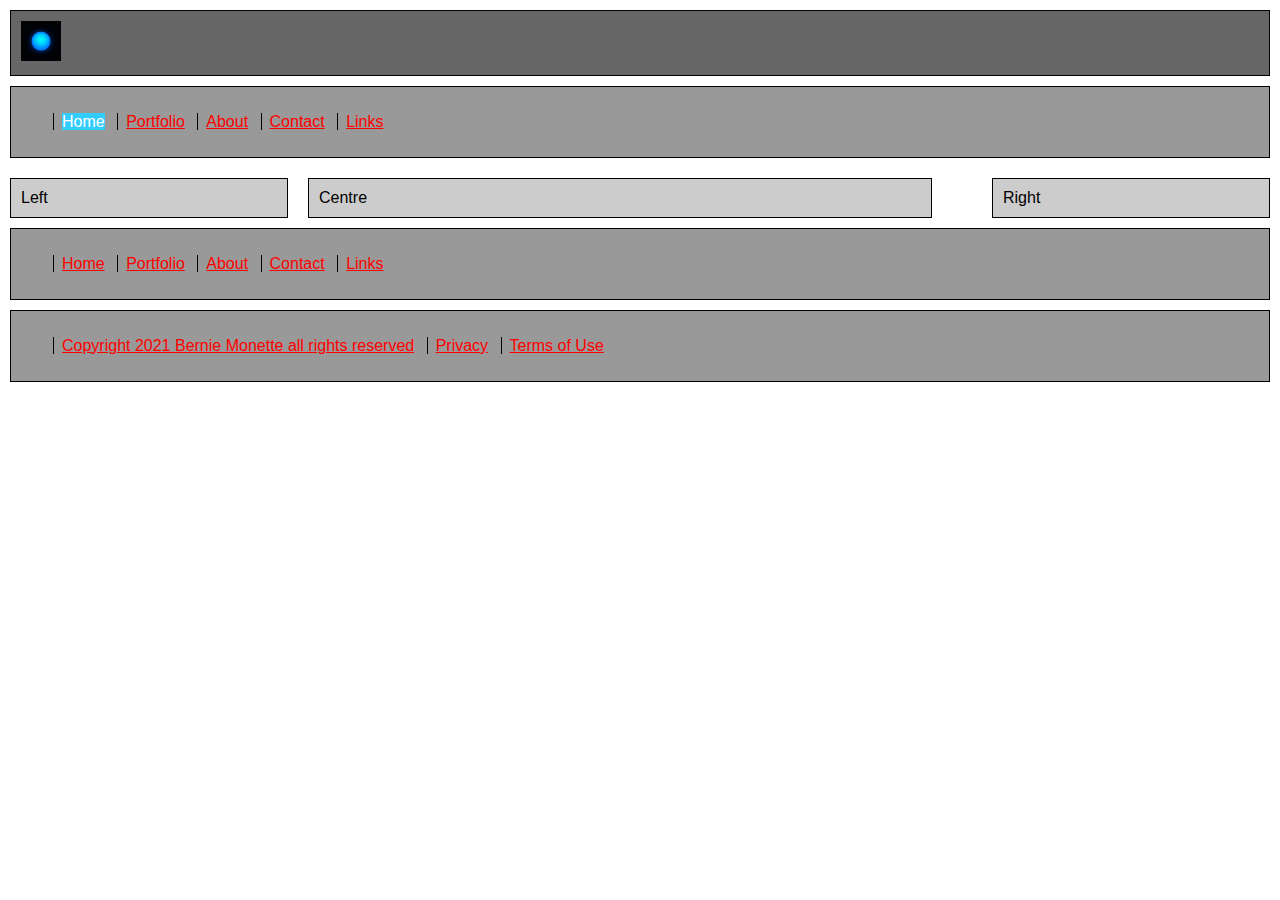
<file: lipengcheng-website/index.html>
<!DOCTYPE html>
<html lang="en">
    <head>
        <title>LiPengchengWebsite</title>
        <link href="styles/styles.css" rel="stylesheet" type="text/css" />
    </head>
    <body>
        <div class="box">
            <img src="image/logo.gif" alt="Glowing orb logo" title="Li Pengcheng's Website" width="40"/>
        </div>

        <div class="nav">
            <ul id="navlist">
                <li><span class="deadnav">Home</span></li>
                <li><a href="portfolio.html">Portfolio</a></li>
                <li><a href="about.html">About</a></li>
                <li><a href="contact.html">Contact</a></li>
                <li><a href="links.html">Links</a></li>
            </ul>
        </div>

        <div class="left">Left</div>
        <div class="centre">Centre</div>
        <div class="right">Right</div>

        <div class="lower_nav">
            <ul id="navlist">
                <li><a href="index.html">Home</a></li>
                <li><a href="portfolio.html">Portfolio</a></li>
                <li><a href="about.html">About</a></li>
                <li><a href="contact.html">Contact</a></li>
                <li><a href="links.html">Links</a></li>
            </ul>
        </div>

        <div class="legal">
            <ul id="navlist">
                <li><a href="copyright.html">Copyright 2021 Bernie Monette all rights reserved</a></li>
                <li> <a href="privacy.html">Privacy</a></li>
                <li><a href="terms.html">Terms of Use</a></li>
            </ul>
        </div>
    </body>
</html>
</file>
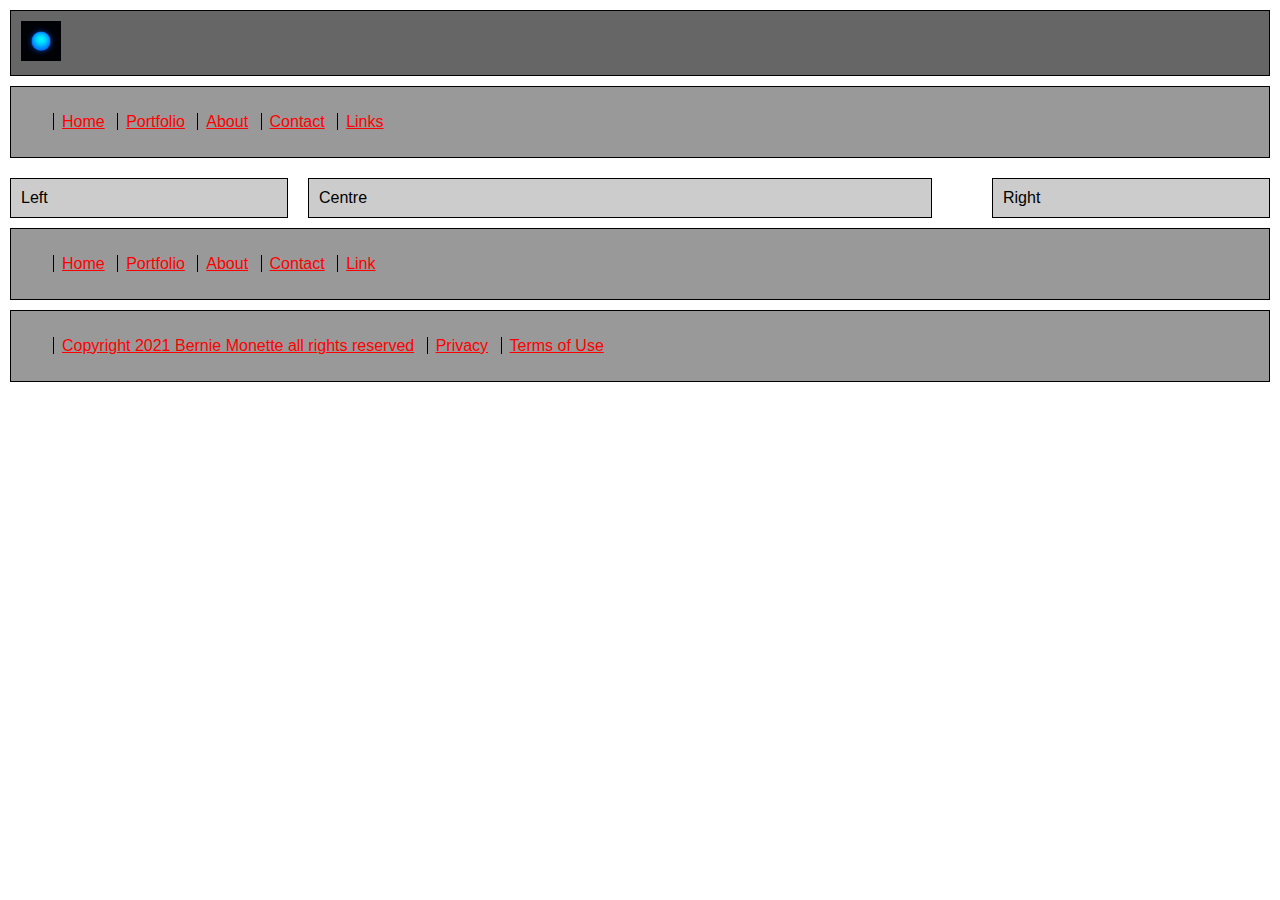
<file: lipengcheng-website/template.html/index.html>
<!DOCTYPE html>
<html lang="en">
    <head>
        <title>LiPengchengWebsite</title>
        <link href="styles/styles.css" rel="stylesheet" type="text/css" />
    </head>
    <body>
        <div class="box">
            <img src="image/logo.gif" alt="Glowing orb logo" title="Li Pengcheng's Website" width="40"/>
        </div>

        <div class="nav">
            <ul id="navlist">
                <li><a href="index.html">Home</a></li>
                <li><a href="portfolio.html">Portfolio</a></li>
                <li><a href="about.html">About</a></li>
                <li><a href="contact.html">Contact</a></li>
                <li><a href="links.html">Links</a></li>
            </ul>
        </div>

        <div class="left">Left</div>
        <div class="centre">Centre</div>
        <div class="right">Right</div>

        <div class="lower_nav">
            <ul id="navlist">
                <li><a href="index.html">Home</a></li>
                <li><a href="portfolio.html">Portfolio</a></li>
                <li><a href="about.html">About</a></li>
                <li><a href="contact.html">Contact</a></li>
                <li><a href="links.html">Link</a></li>
            </ul>
        </div>

        <div class="legal">
            <ul id="navlist">
                <li><a href="copyright.html">Copyright 2021 Bernie Monette all rights reserved</a></li>
                <li> <a href="privacy.html">Privacy</a></li>
                <li><a href="terms.html">Terms of Use</a></li>
            </ul>
        </div>
    </body>
</html>
</file>
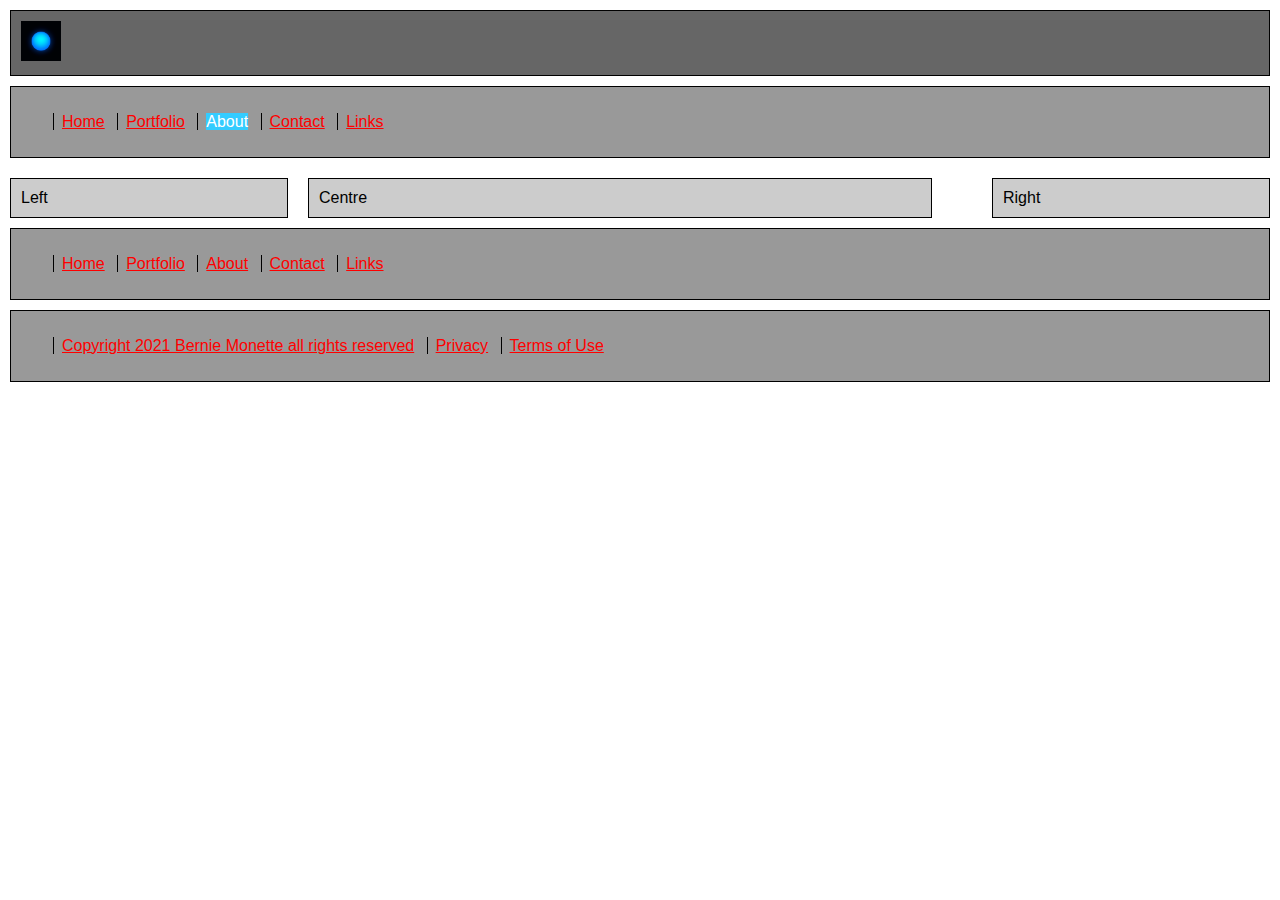
<file: lipengcheng-website/about.html>
<!DOCTYPE html>
<html lang="en">
    <head>
        <title>LiPengchengWebsite</title>
        <link href="styles/styles.css" rel="stylesheet" type="text/css" />
    </head>
    <body>
        <div class="box">
            <img src="image/logo.gif" alt="Glowing orb logo" title="Li Pengcheng's Website" width="40"/>
        </div>

        <div class="nav">
            <ul id="navlist">
                <li><a href="index.html">Home</a></li>
                <li><a href="portfolio.html">Portfolio</a></li>
                <li><span class="deadnav">About</span></li>
                <li><a href="contact.html">Contact</a></li>
                <li><a href="links.html">Links</a></li>
            </ul>
        </div>

        <div class="left">Left</div>
        <div class="centre">Centre</div>
        <div class="right">Right</div>

        <div class="lower_nav">
            <ul id="navlist">
                <li><a href="index.html">Home</a></li>
                <li><a href="portfolio.html">Portfolio</a></li>
                <li><a href="about.html">About</a></li>
                <li><a href="contact.html">Contact</a></li>
                <li><a href="links.html">Links</a></li>
            </ul>
        </div>

        <div class="legal">
            <ul id="navlist">
                <li><a href="copyright.html">Copyright 2021 Bernie Monette all rights reserved</a></li>
                <li> <a href="privacy.html">Privacy</a></li>
                <li><a href="terms.html">Terms of Use</a></li>
            </ul>
        </div>
    </body>
</html>
</file>
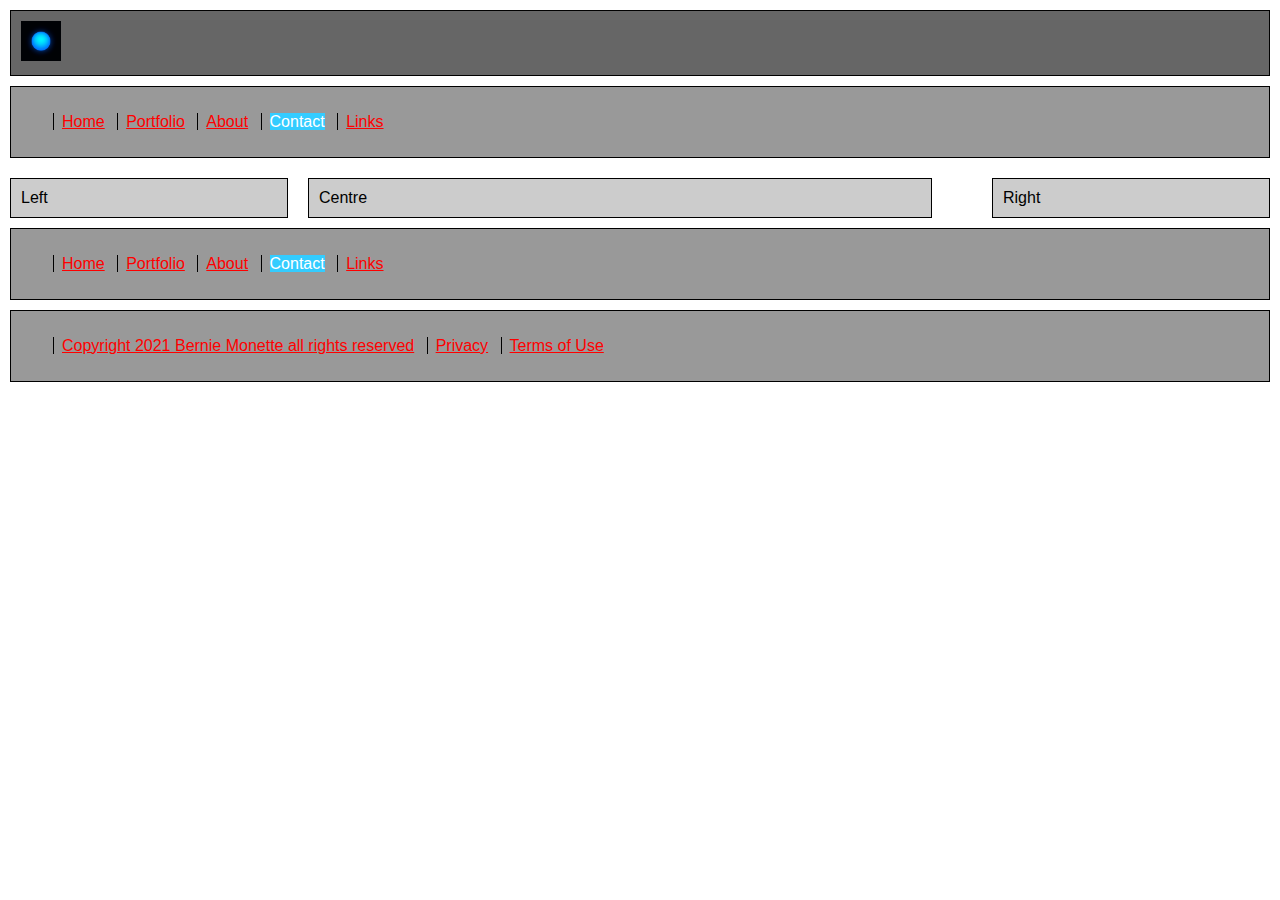
<file: lipengcheng-website/contact.html>
<!DOCTYPE html>
<html lang="en">
    <head>
        <title>LiPengchengWebsite</title>
        <link href="styles/styles.css" rel="stylesheet" type="text/css" />
    </head>
    <body>
        <div class="box">
            <img src="image/logo.gif" alt="Glowing orb logo" title="Li Pengcheng's Website" width="40"/>
        </div>

        <div class="nav">
            <ul id="navlist">
                <li><a href="index.html">Home</a></li>
                <li><a href="portfolio.html">Portfolio</a></li>
                <li><a href="about.html">About</a></li>
                <li><span class="deadnav">Contact</span></li>
                <li><a href="links.html">Links</a></li>
            </ul>
        </div>

        <div class="left">Left</div>
        <div class="centre">Centre</div>
        <div class="right">Right</div>

        <div class="lower_nav">
            <ul id="navlist">
                <li><a href="index.html">Home</a></li>
                <li><a href="portfolio.html">Portfolio</a></li>
                <li><a href="about.html">About</a></li>
                <li><span class="deadnav">Contact</span></li>
                <li><a href="links.html">Links</a></li>
            </ul>
        </div>

        <div class="legal">
            <ul id="navlist">
                <li><a href="copyright.html">Copyright 2021 Bernie Monette all rights reserved</a></li>
                <li> <a href="privacy.html">Privacy</a></li>
                <li><a href="terms.html">Terms of Use</a></li>
            </ul>
        </div>
    </body>
</html>
</file>
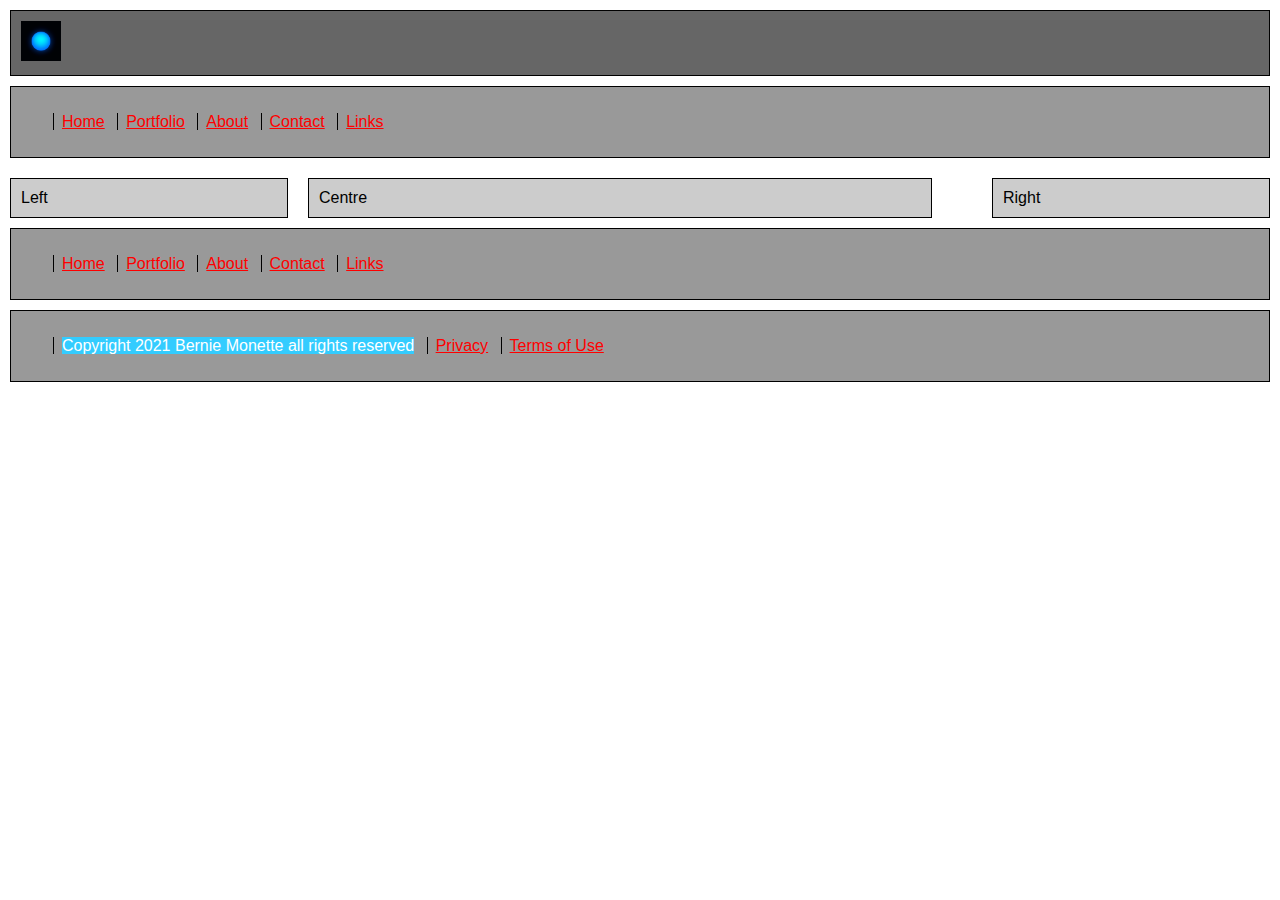
<file: lipengcheng-website/copyright.html>
<!DOCTYPE html>
<html lang="en">
    <head>
        <title>LiPengchengWebsite</title>
        <link href="styles/styles.css" rel="stylesheet" type="text/css" />
    </head>
    <body>
        <div class="box">
            <img src="image/logo.gif" alt="Glowing orb logo" title="Li Pengcheng's Website" width="40"/>
        </div>

        <div class="nav">
            <ul id="navlist">
                <li><a href="index.html">Home</a></li>
                <li><a href="portfolio.html">Portfolio</a></li>
                <li><a href="about.html">About</a></li>
                <li><a href="contact.html">Contact</a></li>
                <li><a href="links.html">Links</a></li>
            </ul>
        </div>

        <div class="left">Left</div>
        <div class="centre">Centre</div>
        <div class="right">Right</div>

        <div class="lower_nav">
            <ul id="navlist">
                <li><a href="index.html">Home</a></li>
                <li><a href="portfolio.html">Portfolio</a></li>
                <li><a href="about.html">About</a></li>
                <li><a href="contact.html">Contact</a></li>
                <li><a href="links.html">Links</a></li>
            </ul>
        </div>

        <div class="legal">
            <ul id="navlist">
                <li><span class="deadnav">Copyright 2021 Bernie Monette all rights reserved</span></li>
                <li> <a href="privacy.html">Privacy</a></li>
                <li><a href="terms.html">Terms of Use</a></li>
            </ul>
        </div>
    </body>
</html>
</file>
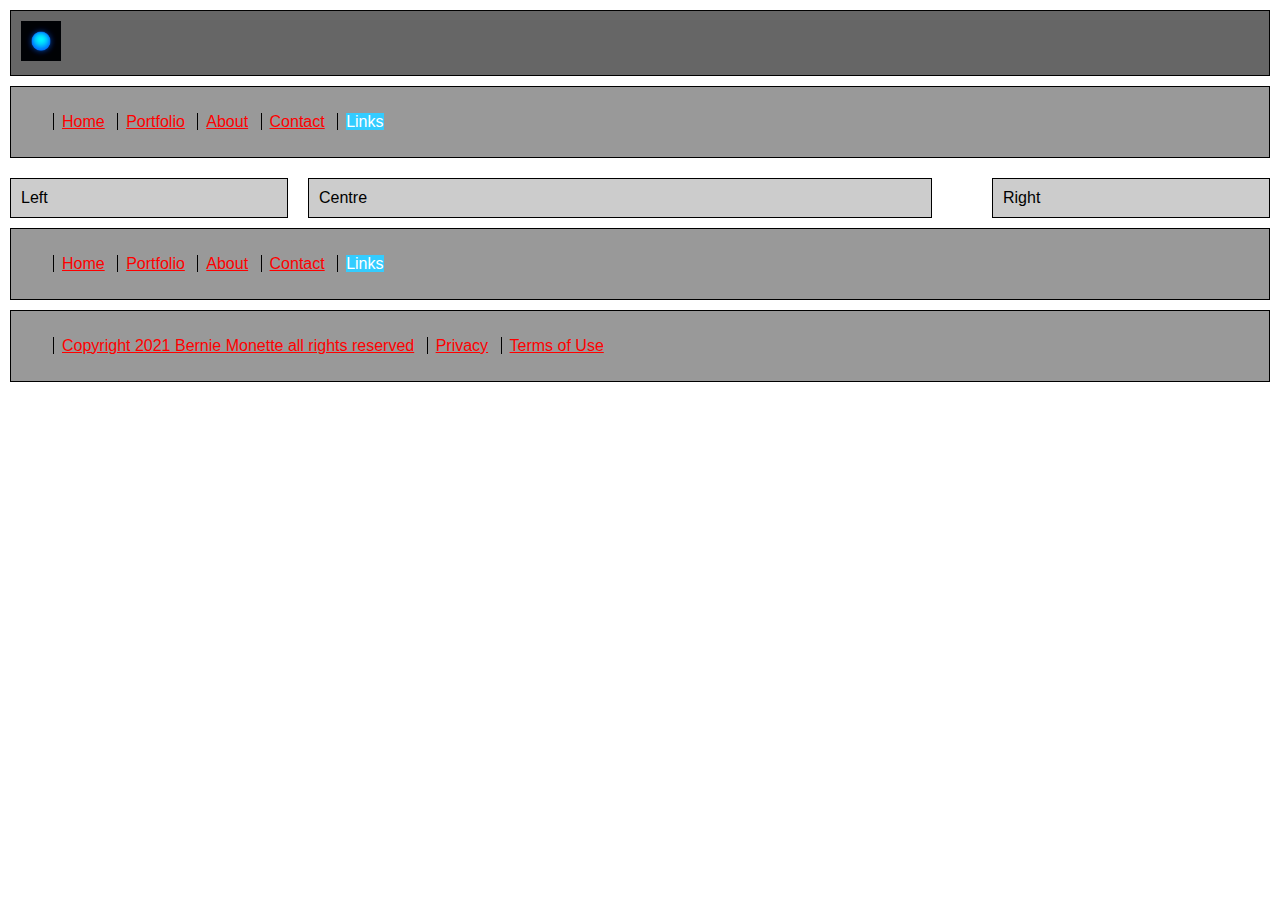
<file: lipengcheng-website/links.html>
<!DOCTYPE html>
<html lang="en">
    <head>
        <title>LiPengchengWebsite</title>
        <link href="styles/styles.css" rel="stylesheet" type="text/css" />
    </head>
    <body>
        <div class="box">
            <img src="image/logo.gif" alt="Glowing orb logo" title="Li Pengcheng's Website" width="40"/>
        </div>

        <div class="nav">
            <ul id="navlist">
                <li><a href="index.html">Home</a></li>
                <li><a href="portfolio.html">Portfolio</a></li>
                <li><a href="about.html">About</a></li>
                <li><a href="contact.html">Contact</a></li>
                <li><span class="deadnav">Links</span></li>
            </ul>
        </div>

        <div class="left">Left</div>
        <div class="centre">Centre</div>
        <div class="right">Right</div>

        <div class="lower_nav">
            <ul id="navlist">
                <li><a href="index.html">Home</a></li>
                <li><a href="portfolio.html">Portfolio</a></li>
                <li><a href="about.html">About</a></li>
                <li><a href="contact.html">Contact</a></li>
                <li><span class="deadnav">Links</span></li>
            </ul>
        </div>

        <div class="legal">
            <ul id="navlist">
                <li><a href="copyright.html">Copyright 2021 Bernie Monette all rights reserved</a></li>
                <li> <a href="privacy.html">Privacy</a></li>
                <li><a href="terms.html">Terms of Use</a></li>
            </ul>
        </div>
    </body>
</html>
</file>
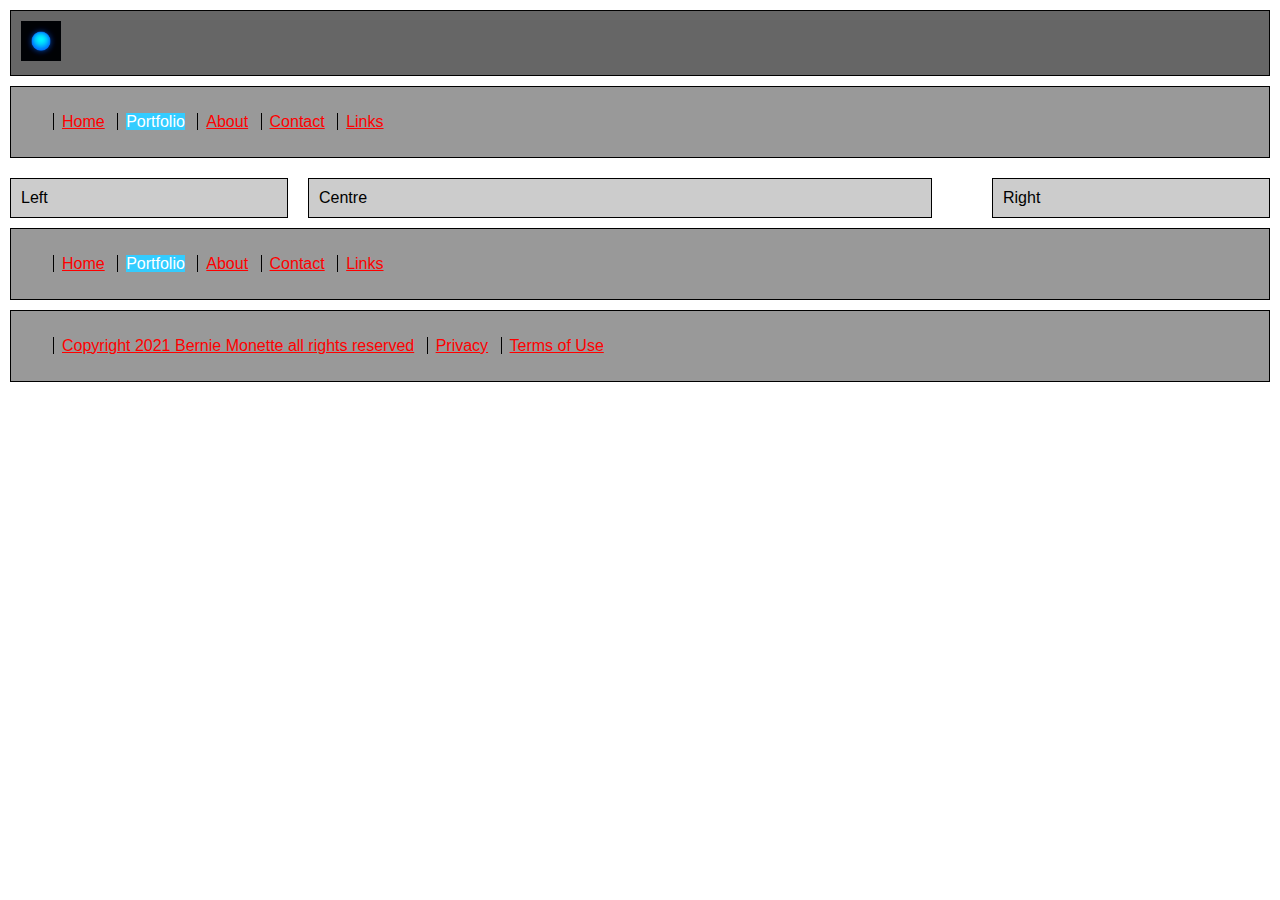
<file: lipengcheng-website/portfolio.html>
<!DOCTYPE html>
<html lang="en">
    <head>
        <title>LiPengchengWebsite</title>
        <link href="styles/styles.css" rel="stylesheet" type="text/css" />
    </head>
    <body>
        <div class="box">
            <img src="image/logo.gif" alt="Glowing orb logo" title="Li Pengcheng's Website" width="40"/>
        </div>

        <div class="nav">
            <ul id="navlist">
                <li><a href="index.html">Home</a></li>
                <li><span class="deadnav">Portfolio</span></li>
                <li><a href="about.html">About</a></li>
                <li><a href="contact.html">Contact</a></li>
                <li><a href="links.html">Links</a></li>
            </ul>
        </div>

        <div class="left">Left</div>
        <div class="centre">Centre</div>
        <div class="right">Right</div>

        <div class="lower_nav">
            <ul id="navlist">
                <li><a href="index.html">Home</a></li>
                <li><span class="deadnav">Portfolio</span></li>
                <li><a href="about.html">About</a></li>
                <li><a href="contact.html">Contact</a></li>
                <li><a href="links.html">Links</a></li>
            </ul>
        </div>

        <div class="legal">
            <ul id="navlist">
                <li><a href="copyright.html">Copyright 2021 Bernie Monette all rights reserved</a></li>
                <li> <a href="privacy.html">Privacy</a></li>
                <li><a href="terms.html">Terms of Use</a></li>
            </ul>
        </div>
    </body>
</html>
</file>
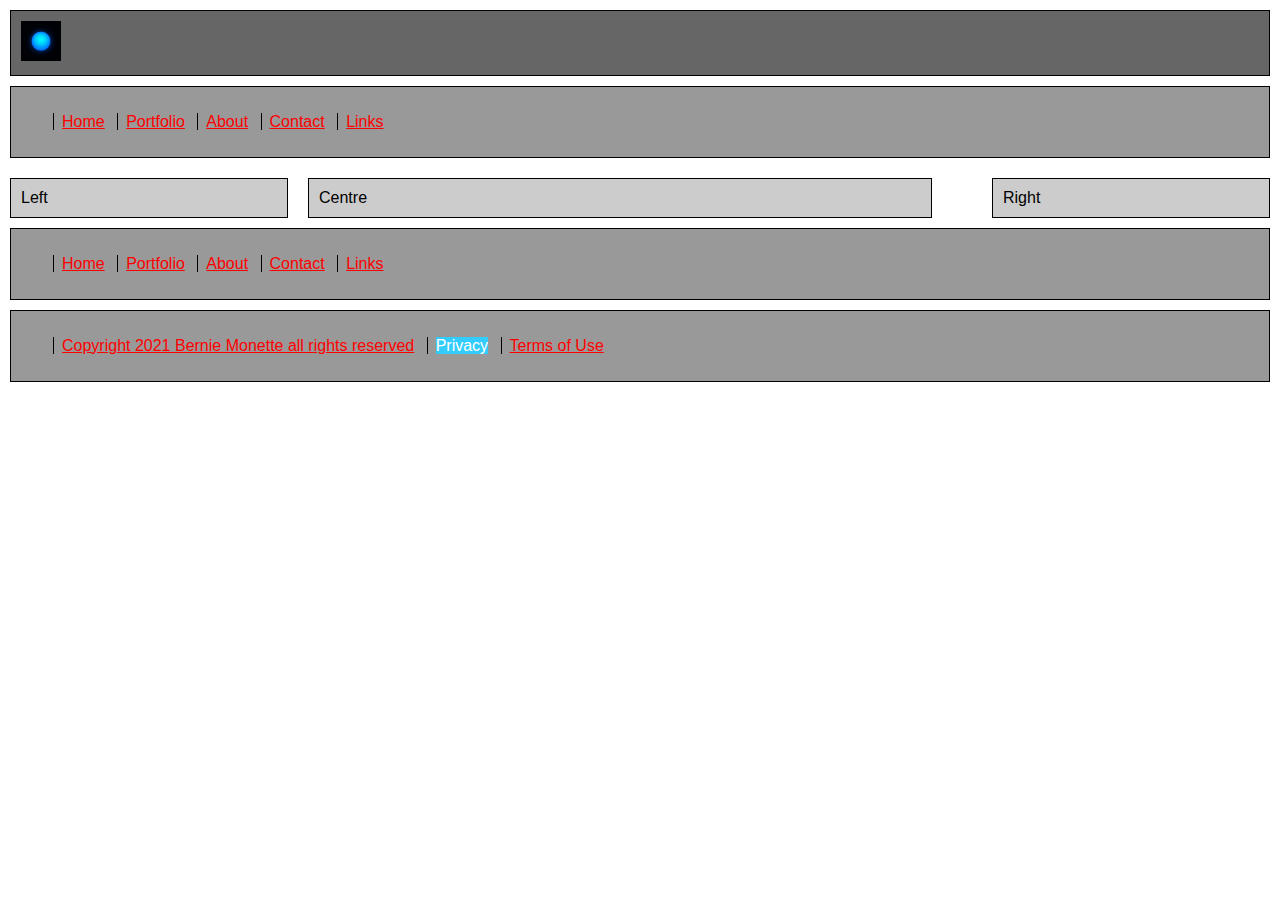
<file: lipengcheng-website/privacy.html>
<!DOCTYPE html>
<html lang="en">
    <head>
        <title>LiPengchengWebsite</title>
        <link href="styles/styles.css" rel="stylesheet" type="text/css" />
    </head>
    <body>
        <div class="box">
            <img src="image/logo.gif" alt="Glowing orb logo" title="Li Pengcheng's Website" width="40"/>
        </div>

        <div class="nav">
            <ul id="navlist">
                <li><a href="index.html">Home</a></li>
                <li><a href="portfolio.html">Portfolio</a></li>
                <li><a href="about.html">About</a></li>
                <li><a href="contact.html">Contact</a></li>
                <li><a href="links.html">Links</a></li>
            </ul>
        </div>

        <div class="left">Left</div>
        <div class="centre">Centre</div>
        <div class="right">Right</div>

        <div class="lower_nav">
            <ul id="navlist">
                <li><a href="index.html">Home</a></li>
                <li><a href="portfolio.html">Portfolio</a></li>
                <li><a href="about.html">About</a></li>
                <li><a href="contact.html">Contact</a></li>
                <li><a href="links.html">Links</a></li>
            </ul>
        </div>

        <div class="legal">
            <ul id="navlist">
                <li><a href="copyright.html">Copyright 2021 Bernie Monette all rights reserved</a></li>
                <li><span class="deadnav">Privacy</span></li>
                <li><a href="terms.html">Terms of Use</a></li>
            </ul>
        </div>
    </body>
</html>
</file>
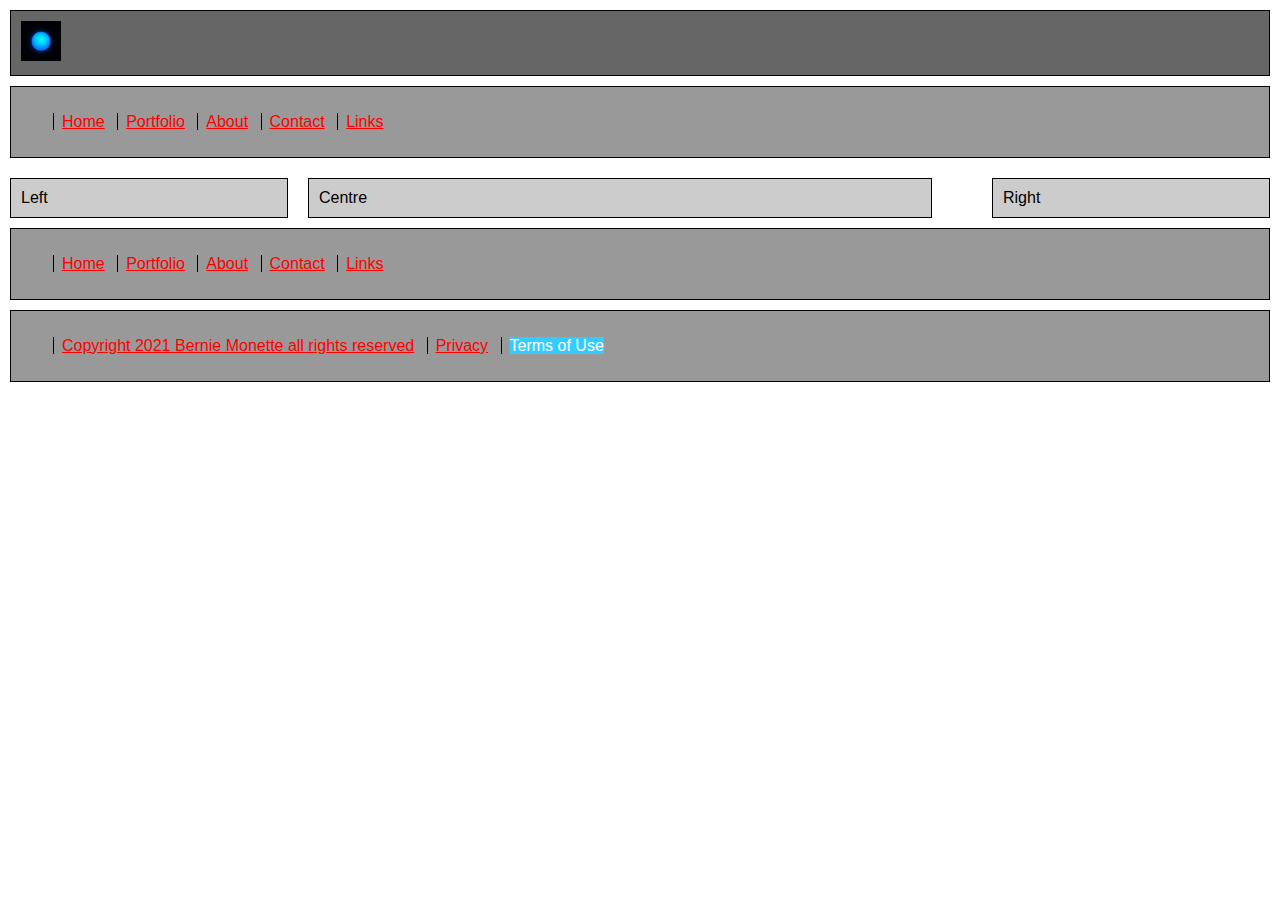
<file: lipengcheng-website/terms.html>
<!DOCTYPE html>
<html lang="en">
    <head>
        <title>LiPengchengWebsite</title>
        <link href="styles/styles.css" rel="stylesheet" type="text/css" />
    </head>
    <body>
        <div class="box">
            <img src="image/logo.gif" alt="Glowing orb logo" title="Li Pengcheng's Website" width="40"/>
        </div>

        <div class="nav">
            <ul id="navlist">
                <li><a href="index.html">Home</a></li>
                <li><a href="portfolio.html">Portfolio</a></li>
                <li><a href="about.html">About</a></li>
                <li><a href="contact.html">Contact</a></li>
                <li><a href="links.html">Links</a></li>
            </ul>
        </div>

        <div class="left">Left</div>
        <div class="centre">Centre</div>
        <div class="right">Right</div>

        <div class="lower_nav">
            <ul id="navlist">
                <li><a href="index.html">Home</a></li>
                <li><a href="portfolio.html">Portfolio</a></li>
                <li><a href="about.html">About</a></li>
                <li><a href="contact.html">Contact</a></li>
                <li><a href="links.html">Links</a></li>
            </ul>
        </div>

        <div class="legal">
            <ul id="navlist">
                <li><a href="copyright.html">Copyright 2021 Bernie Monette all rights reserved</a></li>
                <li> <a href="privacy.html">Privacy</a></li>
                <li><span class="deadnav">Terms of Use</span></li>
            </ul>
        </div>
    </body>
</html>
</file>
<file: lipengcheng-website/styles/styles.css>
body
{ 
    padding: 0px; 
    margin: 0px; 
    font-family: Arial, Helvetica, sans-serif; 
    background: #fff;
    color: #000; 
}

a:link { color:#F00 }
a:visited { color:#FC0 }
a:hover { background-color:#3CF; color:#03F }
a:active { color:#F3F }

.logo
{ 
    font-size:36px;
}

#navlist li
{
    display: inline;
    list-style-type: circle;
    padding-right: 20px;
    border-left: 1px solid #000;
    line-height: 1.1em;
    margin: 0 .5em 0 -.5em;
    padding: 0 .5em 0 .5em;
}

.deadnav 
{
  color: #FFF;
  background-color: #3CF;
}

.box
{
    margin: 10px;
    padding: 10px;
    background-color: #666;
    border-width: 1px;
    border-color: black;
    border-style: solid;
    clear: both;
}

.nav
{
    margin: 10px;
    padding: 10px;
    background-color: #999;
    border-width: 1px;
    border-color: black;
    border-style: solid;
}

.left 
{
    width: 20%;
    margin: 10px;
    padding: 10px;
    background-color: #ccc;
    border-width:1px;
    border-color:black;
    border-style:solid;
    float: left;
}

.centre 
{
    width: 47%;
    margin: 10px;
    padding: 10px;
    background-color:#CCC;
    border-width:1px;
    border-color:black;
    border-style:solid;
    float: left;
}

.right 
{
    width: 20%;
    margin:10px;
    padding:10px;
    background-color:#CCC;
    border-width:1px;
    border-color:black;
    border-style:solid;
    float: right;
}

.lower_nav 
{
    margin:10px;
    padding:10px;
    background-color:#999;
    border-width:1px;
    border-color:black;
    border-style:solid;
    clear: both;
}

.legal 
{
    margin:10px;
    padding:10px;
    background-color:#999;
    border-width:1px;
    border-color:black;
    border-style:solid;
    float:none;
    clear:both;
}
</file>
<file: lipengcheng-website/template.html/styles/styles.css>
body
{ 
    padding: 0px; 
    margin: 0px; 
    font-family: Arial, Helvetica, sans-serif; 
    background: #fff;
    color: #000; 
}

a:link { color:#F00 }
a:visited { color:#FC0 }
a:hover { background-color:#3CF; color:#03F }
a:active { color:#F3F }

.logo
{ 
    font-size:36px;
}

#navlist li
{
    display: inline;
    list-style-type: circle;
    padding-right: 20px;
    border-left: 1px solid #000;
    line-height: 1.1em;
    margin: 0 .5em 0 -.5em;
    padding: 0 .5em 0 .5em;
}

.box
{
    margin: 10px;
    padding: 10px;
    background-color: #666;
    border-width: 1px;
    border-color: black;
    border-style: solid;
    clear: both;
}

.nav
{
    margin: 10px;
    padding: 10px;
    background-color: #999;
    border-width: 1px;
    border-color: black;
    border-style: solid;
}

.left 
{
    width: 20%;
    margin: 10px;
    padding: 10px;
    background-color: #ccc;
    border-width:1px;
    border-color:black;
    border-style:solid;
    float: left;
}

.centre 
{
    width: 47%;
    margin: 10px;
    padding: 10px;
    background-color:#CCC;
    border-width:1px;
    border-color:black;
    border-style:solid;
    float: left;
}

.right 
{
    width: 20%;
    margin:10px;
    padding:10px;
    background-color:#CCC;
    border-width:1px;
    border-color:black;
    border-style:solid;
    float: right;
}

.lower_nav 
{
    margin:10px;
    padding:10px;
    background-color:#999;
    border-width:1px;
    border-color:black;
    border-style:solid;
    clear: both;
}

.legal 
{
    margin:10px;
    padding:10px;
    background-color:#999;
    border-width:1px;
    border-color:black;
    border-style:solid;
    float:none;
    clear:both;
}
</file>
